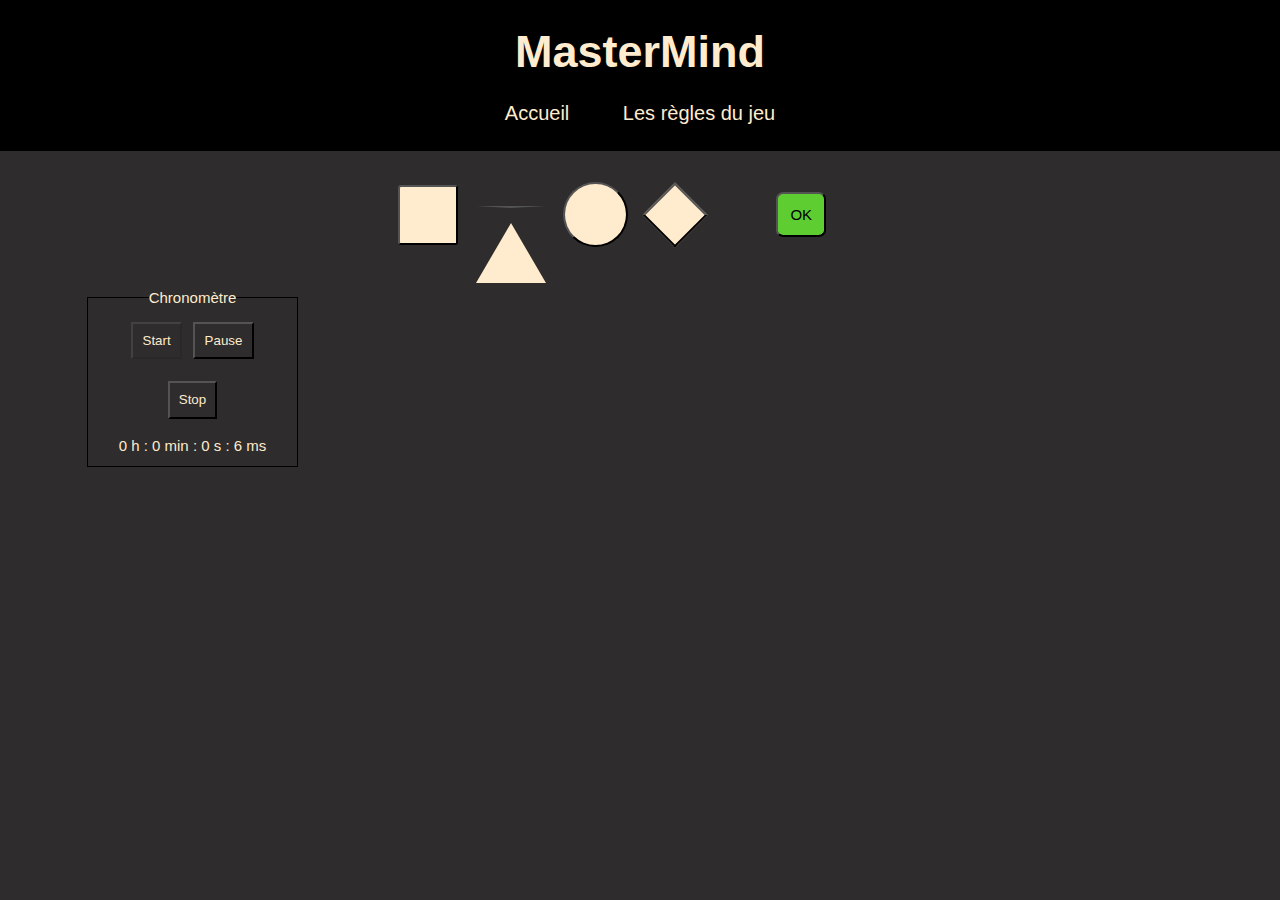
<file: index.html>
<!DOCTYPE html>
<html lang="fr">
<head>
    <meta charset="UTF-8">
    <meta http-equiv="X-UA-Compatible" content="IE=edge">
    <meta name="viewport" content="width=device-width, initial-scale=1.0">
    <link rel="stylesheet" href="style.css">
    <title>MasterMind</title>
</head>
<!--onload="start()" permet de lancer le chrono automatiquement au chargement de la page-->
<body onload="start()"> 
    <header>
        <h1>MasterMind</h1>
        <nav>
            <a href="index.html">Accueil</a>
            <a href="rules.html">Les règles du jeu</a>
        </nav>
    </header>
    <main>
        <div>
            <input class="btnOne" type="button" id="btnColor1" value="">
            <input class="btnTwo" type="button" id="btnColor2" value="">
            <input class="btnTree" type="button" id="btnColor3" value="">
            <input class="btnFour" type="button" id="btnColor4" value="">
            <input class="btnValid" type="button" id="btnValider" value="OK">
            <input class="btnReplay" type="button" id="btnRejouer" value="Rejouer" display="none">
        </div>
        <div id="affichage"></div>
        <fieldset class="chrono">
            <legend>Chronomètre</legend>
            <div>
                <button id="btnStart">Start</button>
                <button id="btnPause">Pause</button>
                <button id="btnStop">Stop</button>
                <div class="timer">
                    <span>0 h</span> :
                    <span>0 min</span> :
                    <span>0 s</span> :
                    <span>0 ms</span>
                </div>
            </div>
        </fieldset>
        </form>
        <div id="resultat"></div> 
    </main>
    <script src="principal.js"></script>
</body>
</html>
</file>
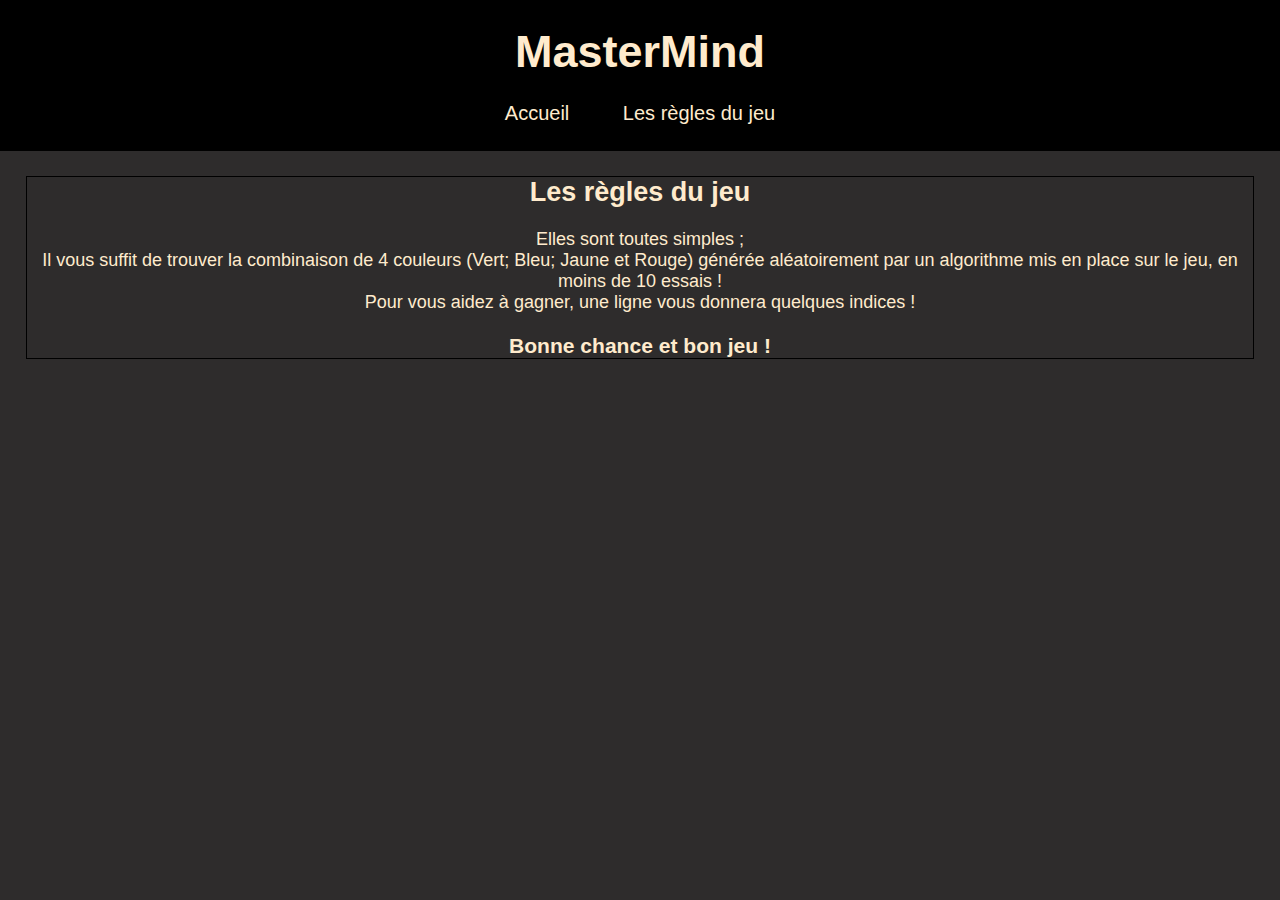
<file: rules.html>
<!DOCTYPE html>
<html lang="fr">
<head>
    <meta charset="UTF-8">
    <meta http-equiv="X-UA-Compatible" content="IE=edge">
    <meta name="viewport" content="width=device-width, initial-scale=1.0">
    <link rel="stylesheet" href="style.css">
    <title>MasterMind</title>
</head>
<body>
    <header>
        <h1>MasterMind</h1>
        <nav>
            <a href="index.html">Accueil</a>
            <a href="rules.html">Les règles du jeu</a>
        </nav>
    </header>
    <main>
        <section>
            <h2>Les règles du jeu</h2>
            <br>
            <p>Elles sont toutes simples ;</p>
            <p>Il vous suffit de trouver la combinaison de 4 couleurs (Vert; Bleu; Jaune et Rouge) générée aléatoirement par un algorithme mis en place sur le jeu, en moins de 10 essais !</p>
            <p>Pour vous aidez à gagner, une ligne vous donnera quelques indices !</p>
            <br>
            <h3>Bonne chance et bon jeu !</h3>
        </section>
    </main>
</body>
</html>
</file>
<file: style.css>
* {
    padding: 0;
    margin: 0;
    text-align: center;
    background-color: #2e2c2c;
    font-family: 'Segoe UI', sans-serif;
}
header {
    background-color: black;
    color: blanchedalmond;
    padding: 2%;
}
nav {
    background-color: #000;
}
h1 {
    background-color: #000;
    margin-bottom: 2%;
    font-size: 45px;
}
a {
    background-color: #000;
    text-decoration: none;
    margin: 2%;
    color: blanchedalmond;
    font-size: 20px;
}
main {
    margin: 2%;
    width: auto;
    height: 60vh;
    font-size: 18px;
    color: blanchedalmond;
}
section {
    border: solid 1px #000;
}
.btnOne {
    margin: 0.5%;
    padding: 0.2%;
    font-size: 16px;
    border-radius: 5%;
    width: 60px;
    height: 60px;
    background-color: blanchedalmond;
}
.btnTwo {
    margin: 0.5%;
    padding: 0;
    border-left: 35px solid #2e2c2c;
    border-right: 35px solid #2e2c2c;
    border-bottom: 60px solid transparent;
    background-color: blanchedalmond;
}
.btnTree {
    margin: 0.5%;
    padding: 0.2%;
    font-size: 16px;
    border-radius: 50%;
    width: 65px;
    height: 65px;
    background-color: blanchedalmond;
}
.btnFour {
    margin: 1%;
    padding: 0.2%;
    height: 46px;
    width: 46px;
    background: transparent;
    background-color: blanchedalmond;
    transform: rotate(45deg);
    -ms-transform: rotate(45deg); /* Internet Explorer */
    -moz-transform: rotate(45deg); /* Firefox */
    -webkit-transform: rotate(45deg); /* Safari et Chrome */
    -o-transform: rotate(45deg); /* Opera */
}
.btnValid {
    margin: 0 5%;
    padding: 0.2%;
    font-size: 15px;
    border-radius: 15%;
    width: 50px;
    height: 45px;
    background-color: #5ecd32;
}
.btnReplay {
    margin: 0 65%;
    padding: 1%;
    margin-bottom: 2%;
    font-size: 15px;
    border-radius: 10%;
    background-color: sandybrown;
}
#resultat {
    margin: 0 30%;
    padding: 1%;
    text-align: justify;
    font-size: 18px;
    border-radius: 5%;
    color: blanchedalmond;
}
.chrono {
    border: 1px #000 solid;
    padding: 1%;
    margin: 0% 5%;
    width: 15%;
    font-size: 15px;
}
button {
    margin: 2%;
    margin-bottom: 10%;
    padding: 5%;
    color: blanchedalmond;
}
button:hover,
button:focus {
    color: #000;
    background-color: blanchedalmond;
}
</file>
